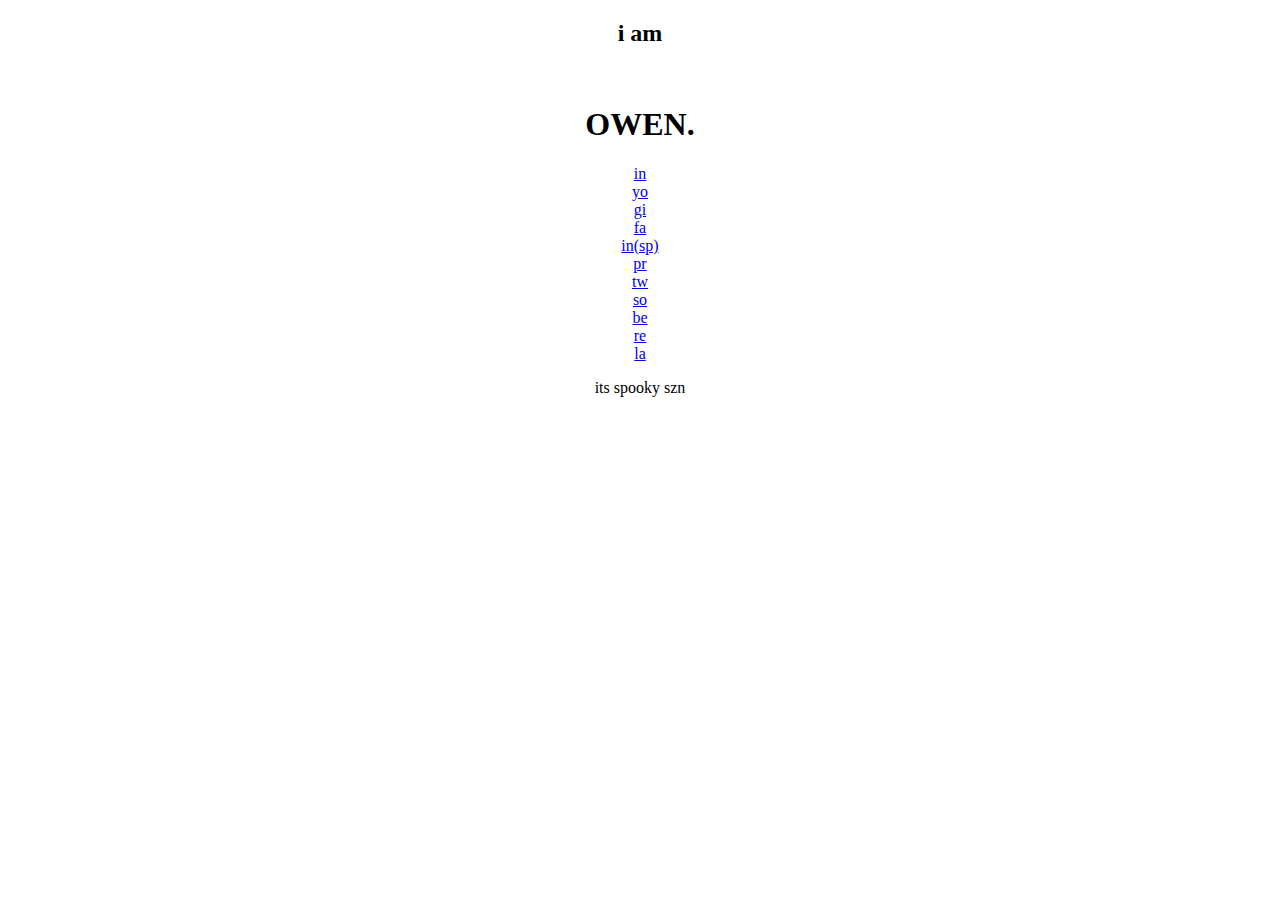
<file: index.html>
<!DOCTYPE HTML>
<head>
	<!-- Global site tag (gtag.js) - Google Analytics -->
		<script async src="https://www.googletagmanager.com/gtag/js?id=UA-44006710-9"></script>
			<script>
 				 window.dataLayer = window.dataLayer || [];
 				 function gtag(){dataLayer.push(arguments);}
 				 gtag('js', new Date());

 				 gtag('config', 'UA-44006710-9');
			</script>

	<TITLE>Owen Dunnigan - The One and Only</TITLE>
	<meta name="viewport" content="width=device-width, initial-scale=1.0">
	<link rel="stylesheet" type="text/css" href="main.css">
</head>
<body>
	<h2>i am</h2>
	<br>
	<h1>OWEN.</h1>
	<div class="container">
		<div class="snot">
			<a href="https://instagram.com/owendunnigan">in</a>
		</div>
		<div class="snot">
			<a href="https://youtube.com/owendunnigan">yo</a>
		</div>
		<div class="snot">
			<a href="https://github.com/owendunnigan">gi</a>
		</div>
		<div class="snot">
			<a href="https://facebook.com/owendunnigan">fa</a>
		</div>
		<div class="snot">
			<a href="https://instagram.com/owendunniganspam">in(sp)</a>
		</div>
		<div class="snot">
			<a href="https://owendunnigan.github.io/interdisciplinary">pr</a>
		</div>
		<div class="snot">
			<a href="https://twitter.com/owendunnigan">tw</a>
		</div>
		<div class="snot">
			<a href="https://soundcloud.com/owendunnigan">so</a>
		</div>
		<div class="snot">
			<a href="https://behance.com/owendunnigan">be</a>
		</div>
		<div class="snot">
			<a href="https://reddit.com/owendunnigan">re</a>
		</div>
		<div class="snot">
			<a href="https://last.fm/user/turtlelove99">la</a>
		</div>
	</div>
	<p>its spooky szn</p>
</body>
</file>
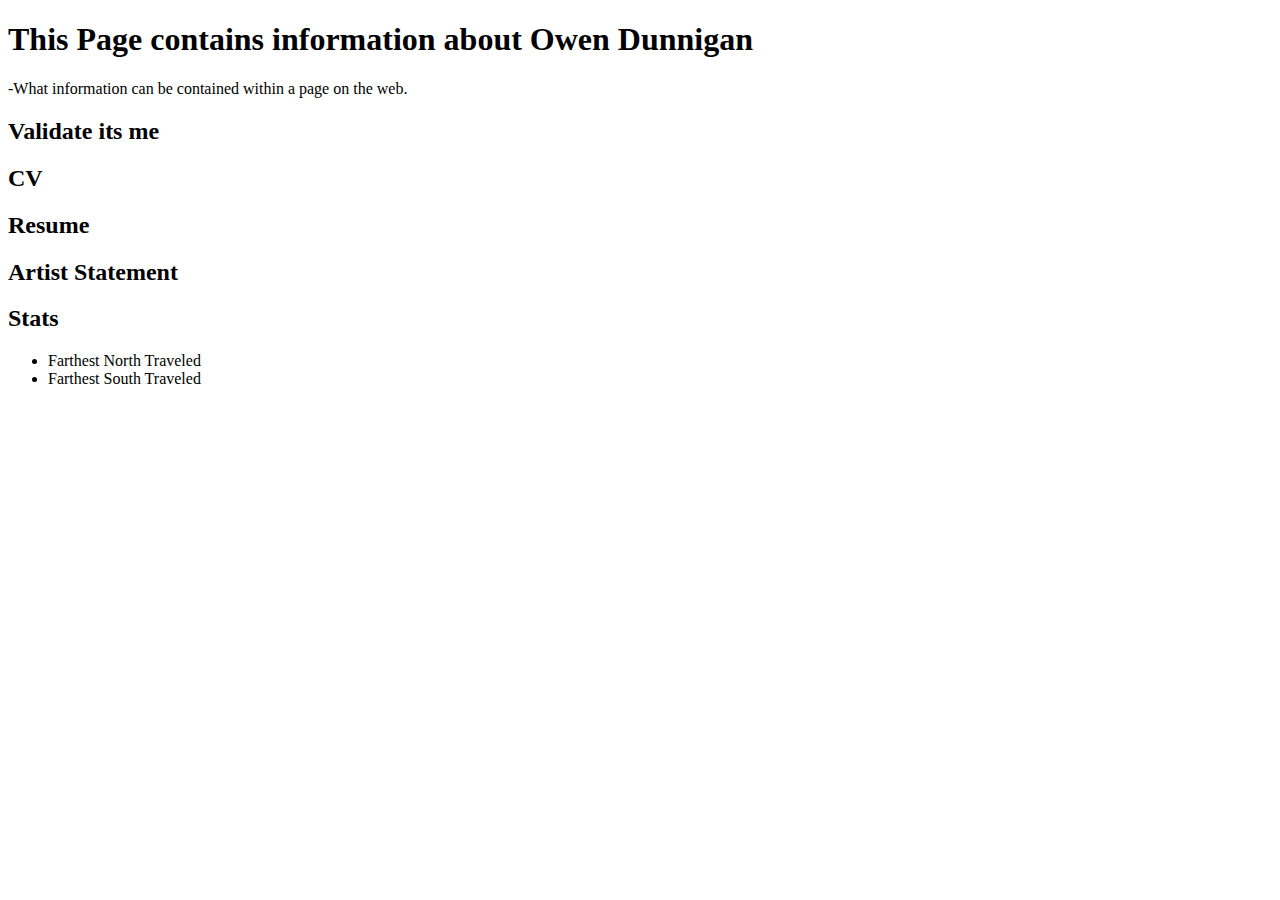
<file: about.html>
<!DOCTYPE html>
<html>
	<head>
		<title>About</title>
	</head>
<body style="">
    <div>
<h1>This Page contains information about Owen Dunnigan</h1>
<p>
	-What information can be contained within a page on the web.
</p>
<h2>Validate its me</h2>
        <h2>CV</h2>
		<h2>Resume</h2>
		<h2>Artist Statement</h2>
		<h2>Stats</h2>
		<ul>
			<li>Farthest North Traveled</li>
			<li>Farthest South Traveled</li>

		</ul>
    </div>
</body></html>
</file>
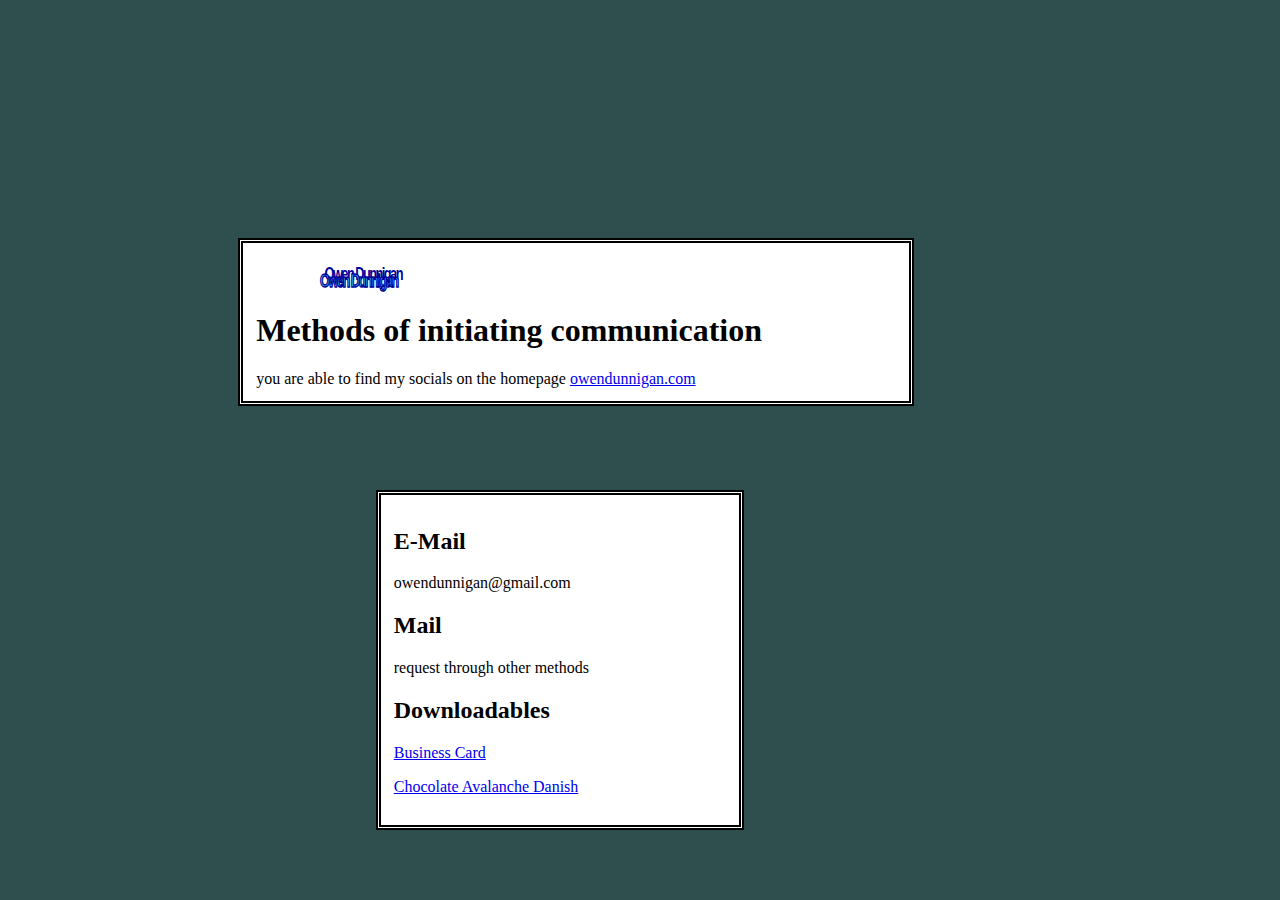
<file: contact.html>
<!DOCTYPE html>
<html>
    <head>
     <title>Connect</title>
    <link rel="stylesheet" href="contact.css">
    </head>
    <body>
        <div class="main">
            <p class="name">Owen Dunnigan</p>
            <h1>Methods of initiating communication</h1>
            <div class="list">
            <h2>E-Mail</h2>
            <p>owendunnigan@gmail.com</p>
            <h2>Mail</h2>
            <p>request through other methods</p>
            <h2>Downloadables</h2>
            <p><a href="https://owendunnigan.github.io/Photography/#image-9">Business Card</a></p>
            <p><a href="https://america.bridor.com/en/products/chocolate-avalanche">Chocolate Avalanche Danish</a></p>
            </div>
            <span>you are able to find my socials on the homepage <a href="owendunnigan.com">owendunnigan.com</a></span>
        </div>
    </body>
</html>
</file>
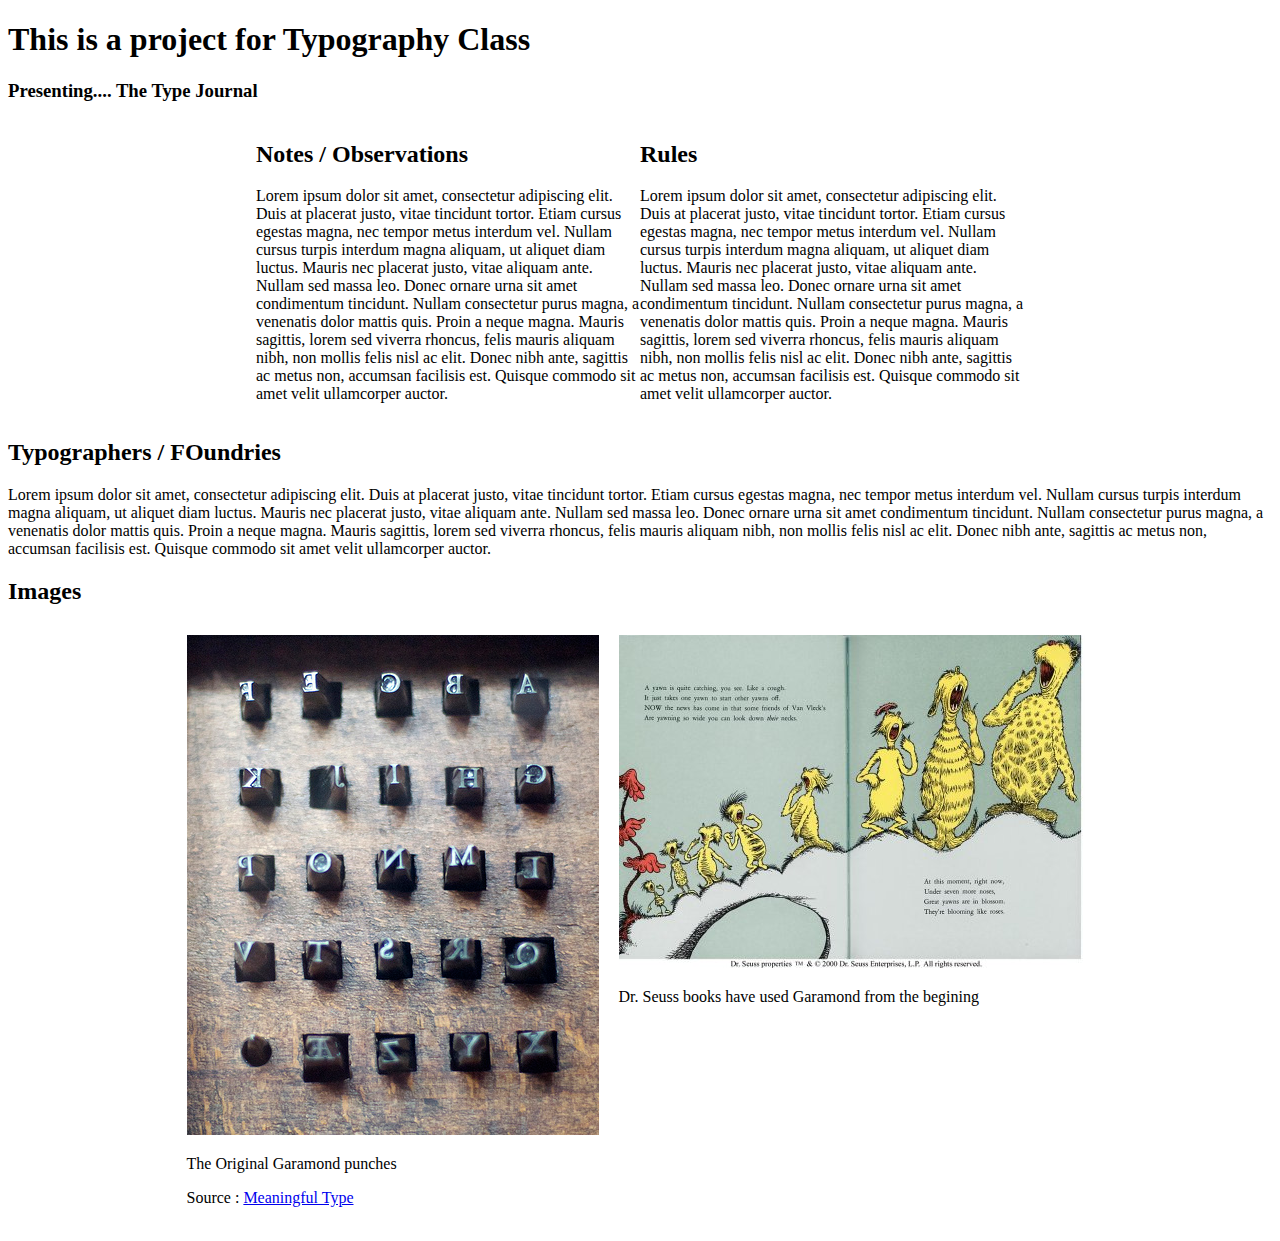
<file: typo.html>
<!DOCTYPE HTML>
<html>
<head>
	<title>Typography Journal</title>
	<link rel="stylesheet" type="text/css" href="typo.css">
</head>
<body>
	<h1>This is a project for Typography Class</h1>
	<h3>Presenting.... The Type Journal</h3>
	
	<div class="content">
		<div class="nor">
		<div class="sub">
			<h2>Notes / Observations</h2>
			<div>
				<p>Lorem ipsum dolor sit amet, consectetur adipiscing elit. Duis at placerat justo, vitae tincidunt tortor. Etiam cursus egestas magna, nec tempor metus interdum vel. Nullam cursus turpis interdum magna aliquam, ut aliquet diam luctus. Mauris nec placerat justo, vitae aliquam ante. Nullam sed massa leo. Donec ornare urna sit amet condimentum tincidunt. Nullam consectetur purus magna, a venenatis dolor mattis quis. Proin a neque magna. Mauris sagittis, lorem sed viverra rhoncus, felis mauris aliquam nibh, non mollis felis nisl ac elit. Donec nibh ante, sagittis ac metus non, accumsan facilisis est. Quisque commodo sit amet velit ullamcorper auctor.</p>
			</div>
		</div>
		<div class="sub">
			<h2>Rules</h2>
			<div>
				<p>Lorem ipsum dolor sit amet, consectetur adipiscing elit. Duis at placerat justo, vitae tincidunt tortor. Etiam cursus egestas magna, nec tempor metus interdum vel. Nullam cursus turpis interdum magna aliquam, ut aliquet diam luctus. Mauris nec placerat justo, vitae aliquam ante. Nullam sed massa leo. Donec ornare urna sit amet condimentum tincidunt. Nullam consectetur purus magna, a venenatis dolor mattis quis. Proin a neque magna. Mauris sagittis, lorem sed viverra rhoncus, felis mauris aliquam nibh, non mollis felis nisl ac elit. Donec nibh ante, sagittis ac metus non, accumsan facilisis est. Quisque commodo sit amet velit ullamcorper auctor.</p>
			</div>
		</div>
	</div>
		<div>
			<h2>Typographers / FOundries</h2>
			<div>
				<p>Lorem ipsum dolor sit amet, consectetur adipiscing elit. Duis at placerat justo, vitae tincidunt tortor. Etiam cursus egestas magna, nec tempor metus interdum vel. Nullam cursus turpis interdum magna aliquam, ut aliquet diam luctus. Mauris nec placerat justo, vitae aliquam ante. Nullam sed massa leo. Donec ornare urna sit amet condimentum tincidunt. Nullam consectetur purus magna, a venenatis dolor mattis quis. Proin a neque magna. Mauris sagittis, lorem sed viverra rhoncus, felis mauris aliquam nibh, non mollis felis nisl ac elit. Donec nibh ante, sagittis ac metus non, accumsan facilisis est. Quisque commodo sit amet velit ullamcorper auctor.</p>
			</div>
		</div>
		<div>
			<h2>Images</h2>
			<div class="box">
			
				<div class="flex">
					<img src="Gamond_punches.jpg">
					<p> The Original Garamond punches </p>
					<p> Source : <a href="http://www.meaningfultype.com/garamond.html">Meaningful Type</a></p>
				</div>
				<div class="flex">
					<img src="drseuss.jpg">
					<p> Dr. Seuss books have used Garamond from the begining </p>
				</div>
			</div>
		</div>
	</div>

</body>
</html>
</file>
<file: main.css>
body {
	text-align: center;
}
</file>
<file: contact.css>
div {
    border: 5px double black;
    width: 50%;
    padding: 1vw;
    position: absolute;
    margin: 18% 25% 25% 18%;
    background: white;
}

h2  > p {
    color: grey;
}

.name {
    transform: scale(0.8, 1.2);
    font-family: Impact, sans-serif;
    font-weight: 900;
    color: #33ccff;
    -webkit-text-stroke: 1.25px #000099;
    text-shadow: 0.35rem -0.35rem 0 #000099;
    letter-spacing: -0.15vw;
    size: 12em;
}


body {
    background-color: darkslategrey;
}
</file>
<file: typo.css>
.flex {
	padding: 10px;
}

.box {
	display:flex;
	justify-content: center;
	flex-flow: row;
}

.nor {
	display: flex;
	justify-content: center;
	flex-flow: row;
}

.sub {
	width: 30vw;
}
</file>
